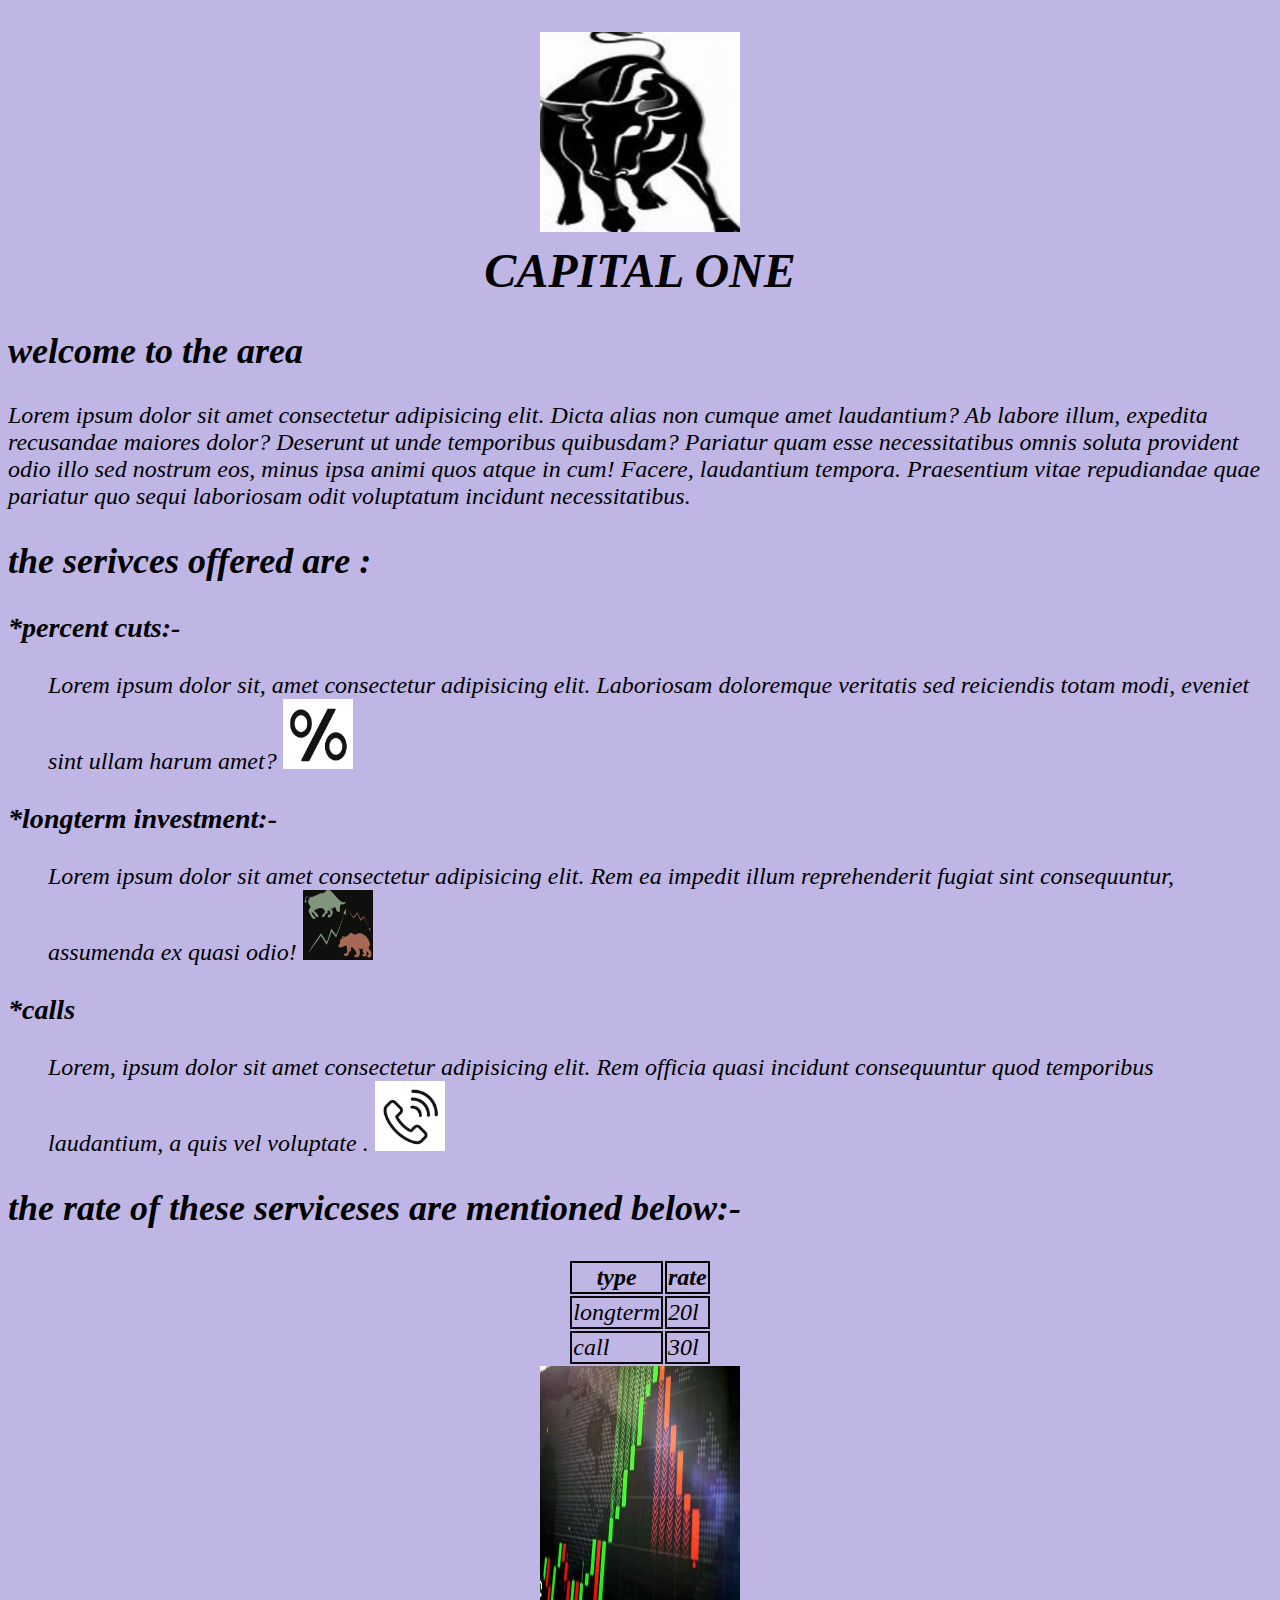
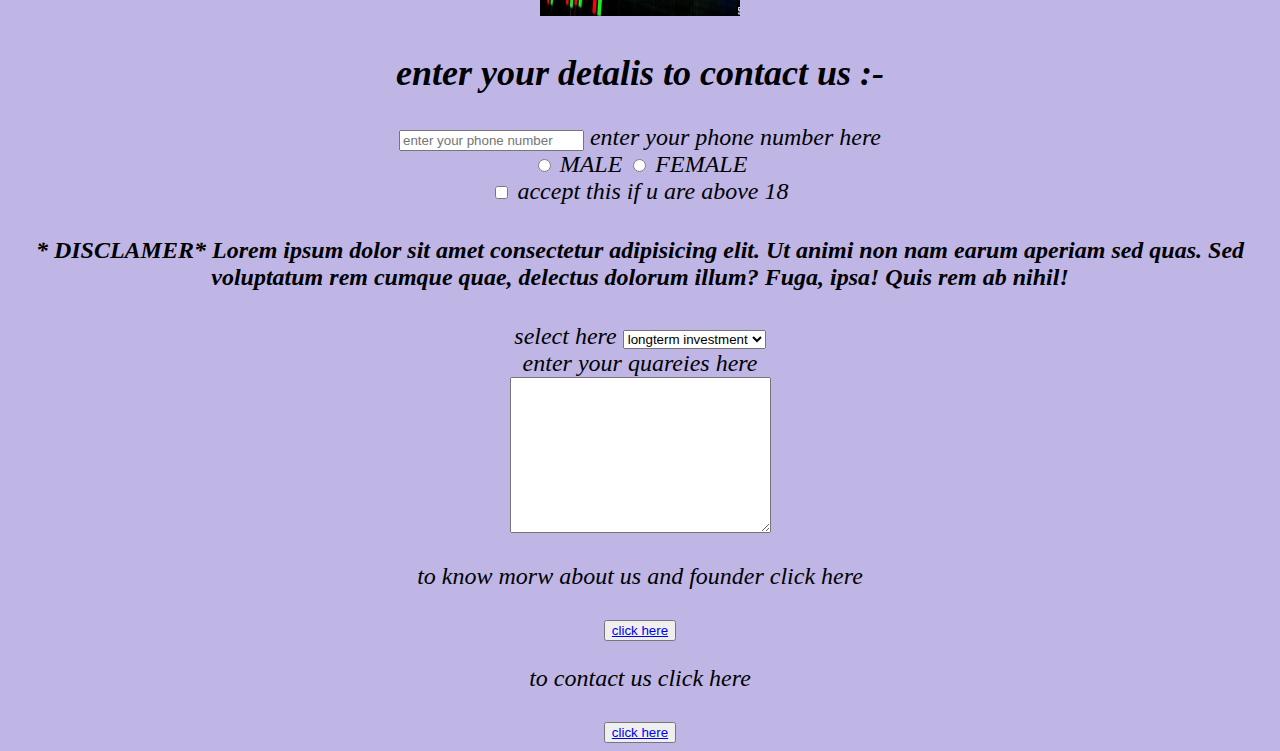
<file: index.html>
<!DOCTYPE html>
<html lang="en">

<head>
  <meta charset="UTF-8">
  <meta name="viewport" content="width=device-width, initial-scale=1.0">
  <title>capital one </title>
  <link rel="stylesheet" href="project.css">
</head>

<body>
  <h1>
    <center><img width="200px" height="200px" src="bull2.png" alt="bull iamge"></center>
    <center>CAPITAL ONE</center>
  </h1>
  <h2>welcome to the area</h2>
  <p>Lorem ipsum dolor sit amet consectetur adipisicing elit. Dicta alias non cumque amet laudantium? Ab labore illum,
    expedita recusandae maiores dolor? Deserunt ut unde temporibus quibusdam? Pariatur quam esse necessitatibus omnis
    soluta provident odio illo sed nostrum eos, minus ipsa animi quos atque in cum! Facere, laudantium tempora.
    Praesentium vitae repudiandae quae pariatur quo sequi laboriosam odit voluptatum incidunt necessitatibus.</p>
  <h2> the serivces offered are :</h2>
  <dl>
    <dt>
      <h3>*percent cuts:- </h3>
    </dt>
    <dd>Lorem ipsum dolor sit, amet consectetur adipisicing elit. Laboriosam doloremque veritatis sed reiciendis totam
      modi, eveniet sint ullam harum amet? <img width="70px" height="70px" src="pert.png" alt=""></dd>
    <dt>
      <h3>*longterm investment:-</h3>
    </dt>
    <dd>Lorem ipsum dolor sit amet consectetur adipisicing elit. Rem ea impedit illum reprehenderit fugiat sint
      consequuntur, assumenda ex quasi odio! <img width="70px" height="70px" src="brea.png" alt="baer"></dd>
    <dt>
      <h3>*calls</h3>
    </dt>
    <dd>Lorem, ipsum dolor sit amet consectetur adipisicing elit. Rem officia quasi incidunt consequuntur quod
      temporibus laudantium, a quis vel voluptate . <img width="70px" height="70px "
        src="Screenshot 2023-12-15 154156.png" alt="calll image "></dd>
  </dl>
  <h2> the rate of these serviceses are mentioned below:- </h2>
  <center>
    <link rel="stylesheet" href="project2.css">
    <table>


      <tr>
        <th>type</th>
        <th>rate</th>
      </tr>
      <tr>
        <td>longterm</td>
        <td>20l</td>
      </tr>
      <tr>
        <td>call</td>
        <td>30l</td>
      </tr>
    </table>
    <center>
      <img height="250px" width="200px" src="tadring.png" alt="tadring iamge ">
      <h2> enter your detalis to contact us :-</h2>
      <form method="post">
        <div>
          <input id="tea" type="text" name="username" placeholder="enter your phone number">
          <label for="tea"> enter your phone number here</label>
        </div>
        <div>
          <input id="cf" type="radio" name="gender" value="male">
          <label for="cf">MALE</label>
          <input type="radio" name="gender" id="pf" value="femalee">
          <label for="pf">FEMALE</label>
        </div>
        <div>
          <input type="checkbox" name="checkbox" value="no" id="d">
          <label for="d">accept this if u are above 18</label>

        </div>

        <h4>* DISCLAMER* Lorem ipsum dolor sit amet consectetur adipisicing elit. Ut animi non nam earum aperiam sed
          quas. Sed voluptatum rem cumque quae, delectus dolorum illum? Fuga, ipsa! Quis rem ab nihil!</h4>
        <div>
          <label for="opy">select here </label>
          <select name="option" id="opy">
            <option value="lonterm investment">longterm investment</option>
            <option value="calls">calls</option>
            <option value="percent cuts">percentcuts</option>s
          </select>

        </div>
        <div>
          <div>
            <label for="floe">enter your quareies here </label>
          </div>
          <textarea name="coment" id="floe" cols="30" rows="10"></textarea>
        </div>
      </form>
    </center>
    <div>
      <p> to know morw about us and founder click here </p>

      <button><a href="about.html">click here </a></button>
    </div>
    <div>
<p>to contact us click here</p>
<button><a href="contact.html">click here </a></button>
</div>
</body>

</html>
</file>
<file: project.css>
body{
    background-color: rgb(191, 182, 230) ;
    font-size: x-large;
    font-style: italic;
    
}
</file>
<file: project2.css>
td{
    border: 2px solid rgb(12, 11, 11);

}
th{
    border: 2px solid black;
}
</file>
